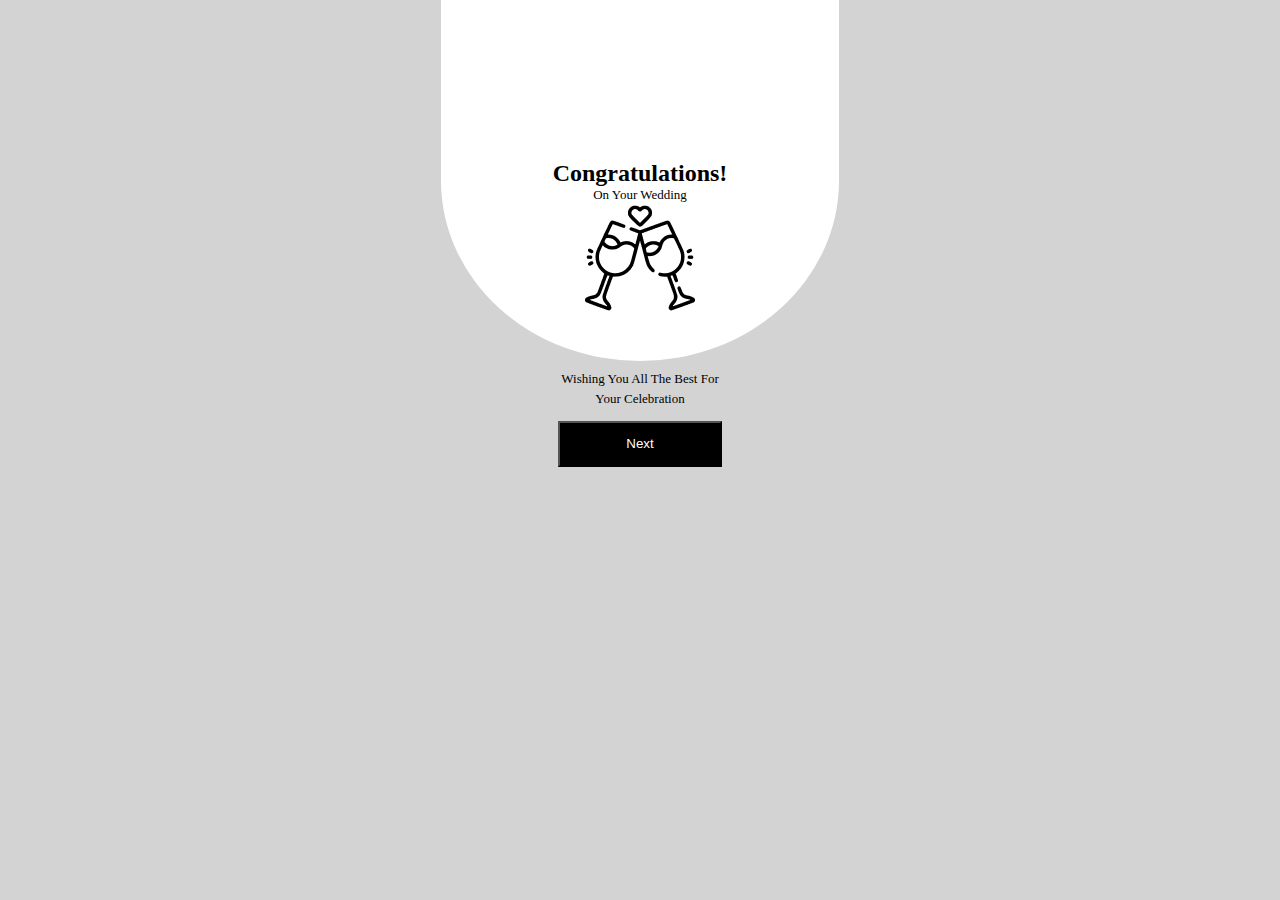
<file: index.html>
<!DOCTYPE html>
<html lang="en">
<head>
    <meta charset="UTF-8">
    <meta name="viewport" content="width=device-width, initial-scale=1.0">
    <link rel="stylesheet" href="style.css">
    <title>Bootcamp Task 1</title>
</head>
<body class="bg-lightgray">
    <div class="bg-white container-1">
        <span class="cong-tag">
            Congratulations!
        </span>
        <span class="font-small">
            On Your Wedding
        </span>
        <img src="./assest/images/glass-icon.png"  alt="Glass Icon"/>
    </div>

    <div class="container-2">
        <span class="font-small">Wishing You All The Best For</span>
        <span class="font-small">Your Celebration</span>
        <button class="button-style">Next</button>
    </div>
</body>
</html>
</file>
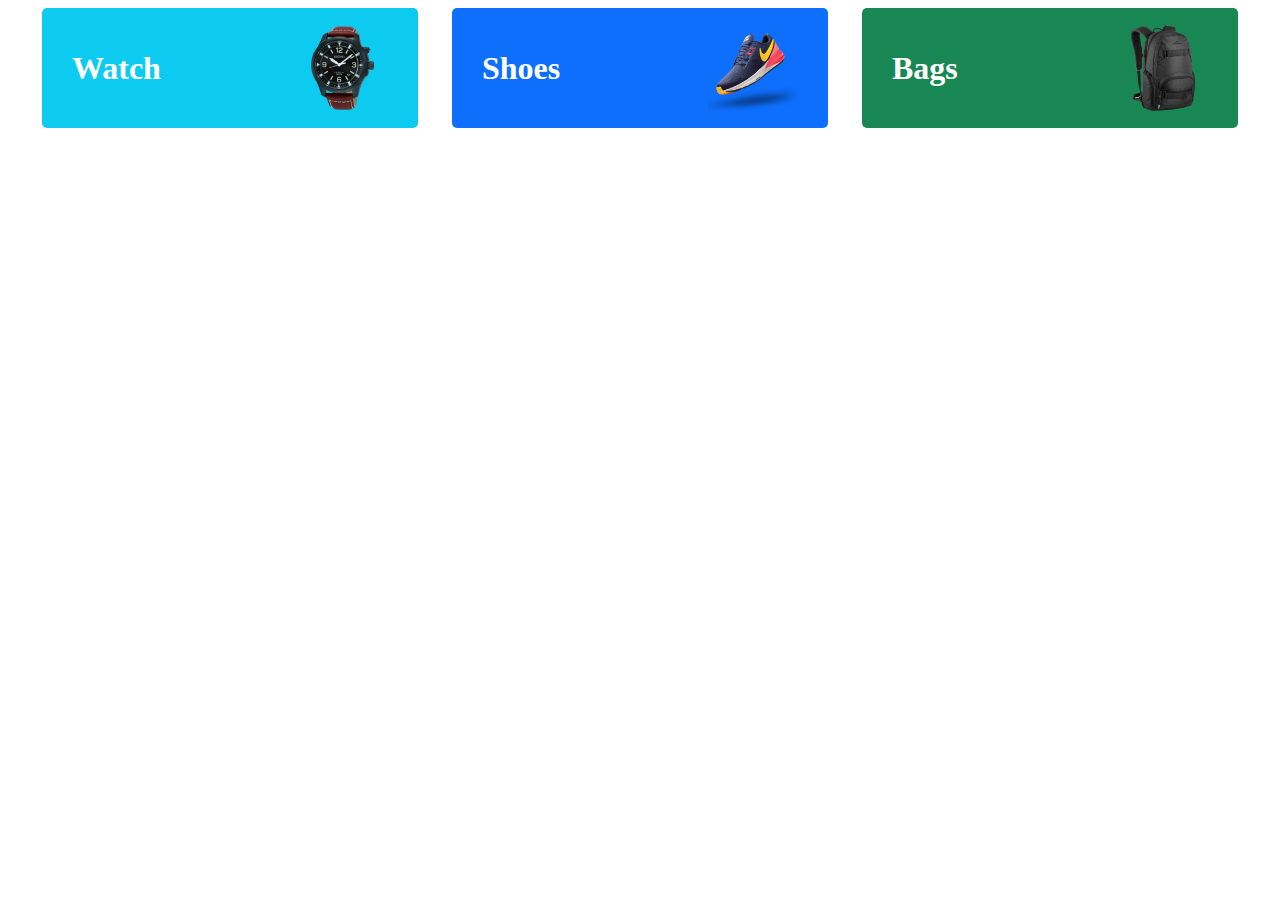
<file: task-2/index.html>
<!DOCTYPE html>
<html lang="en">
<head>
    <meta charset="UTF-8">
    <meta name="viewport" content="width=device-width, initial-scale=1.0">
    <link rel="stylesheet" href="style.css">
    <title>Bootcamp Task 2</title>
</head>
<body>
    <div class="card bg-watch">
        <span class="product-title">
            Watch
        </span>
        <img src="./assest/images/watch icon.png" alt="Watch Icon"/>
    </div>

    <div class="card bg-shoe">
        <span class="product-title">
            Shoes
        </span>
        <img src="./assest/images/shoe icon.png" alt="Watch Icon"/>
    </div>

    <div class="card bg-bag">
        <span class="product-title">
            Bags
        </span>
        <img src="./assest/images/bag icon.png" alt="Watch Icon"/>
    </div>
   
</body>
</html>
</file>
<file: style.css>
.bg-lightgray {
   background-color: lightgray; 
}

.bg-white {
    background-color: white;
}


.cong-tag {
    font-size: x-large;
    font-weight: bold;
}

.font-small {
    font-size: small;
    font-weight: 500;
}

body {
    margin-top: 0;
    display: flex;
    flex-direction: column;
    align-items: center;
}

.container-1 {
    padding-top: 10em;
    padding-left: 7em;
    padding-right: 7em;
    padding-bottom: 3em;
    height: fit-content;
    width: fit-content;

    display: flex;
    flex-direction: column;
    align-items: center;
    border-bottom-left-radius: 50%;
    border-bottom-right-radius: 50%;
}

.container-2 {
    display: flex;
    flex-direction: column;
    gap: 4px;
    align-items: center;
    padding-top: 10px;
}

.button-style {
    background-color: black;
    color: #fff;
    padding: 1em 5em;
    margin-top: 10px;
}
</file>
<file: task-2/style.css>
body {
    display: flex;
    justify-content: space-evenly;
}
.card {
    width: 25%;
    height: 100px;

    display: flex;
    align-items: center;
    justify-content: space-between;
    padding: 10px 30px;
    border-radius: 5px;
}

.product-title {
    font-weight: bolder;
    font-size: xx-large;
    color: #fff;
}

img {
    height: 90px;
}

.bg-watch {
    background-color: rgb(13,203,240);
}

.bg-shoe {
    background-color: rgb(14,111,253);
}

.bg-bag {
    background-color: rgb(25,135,84);
}
</file>
